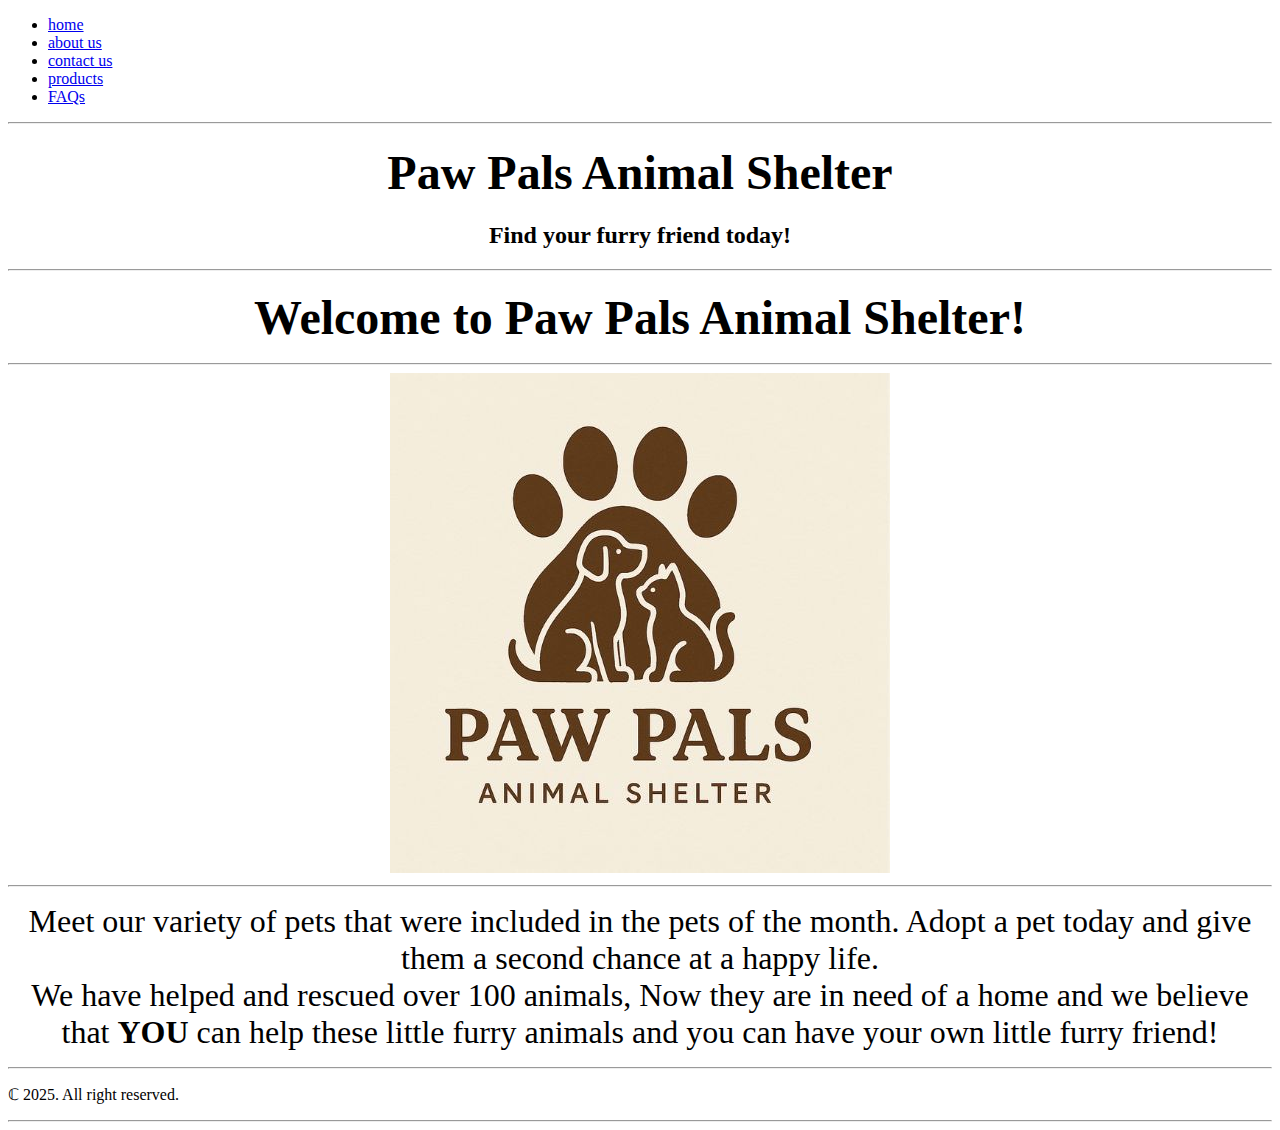
<file: index.html>
<!DOCTYPE html>
<html>
<head>
<title>home page</title>
</head>
<body>

<ul>
<li><a href="#">home</a></li> 
<li><a href="about.html">about us</a></li>
<li><a href="contact.html">contact us</a></li>
<li><a href="products.html">products</a></li>
<li><a href="FAQ.html">FAQs</a></li>
</ul>


<hr>

<center><h1><font size="16">  Paw Pals Animal Shelter</font></h1></center>
<center><h2>Find your furry friend today!</h2></center>
<hr>
<center><h3><font size="12"> Welcome to Paw Pals Animal Shelter!</font> </h></center>

<hr>

<center><img src="img/PAW PALS ANIMAL SHELTER LOGO.jpg" alt="Paw_Pals_Animal_Shelter_Logo" width="500" height="500"></center>

<hr>

<center><p><font size="6"> Meet our variety of pets that were included in the pets of the month.
     Adopt a pet today and give them a second chance at a happy life.<br>
We have helped and rescued over 100 animals, Now they are in need of a home 
and we believe that <b>YOU</b> can help these little furry animals and you can 
have your own little furry friend!  </font></p></center>


<hr>

<footer>
    <p>&Copf; 2025. All right reserved.
</p>
</footer>
<hr>
</body>

</html>
</file>
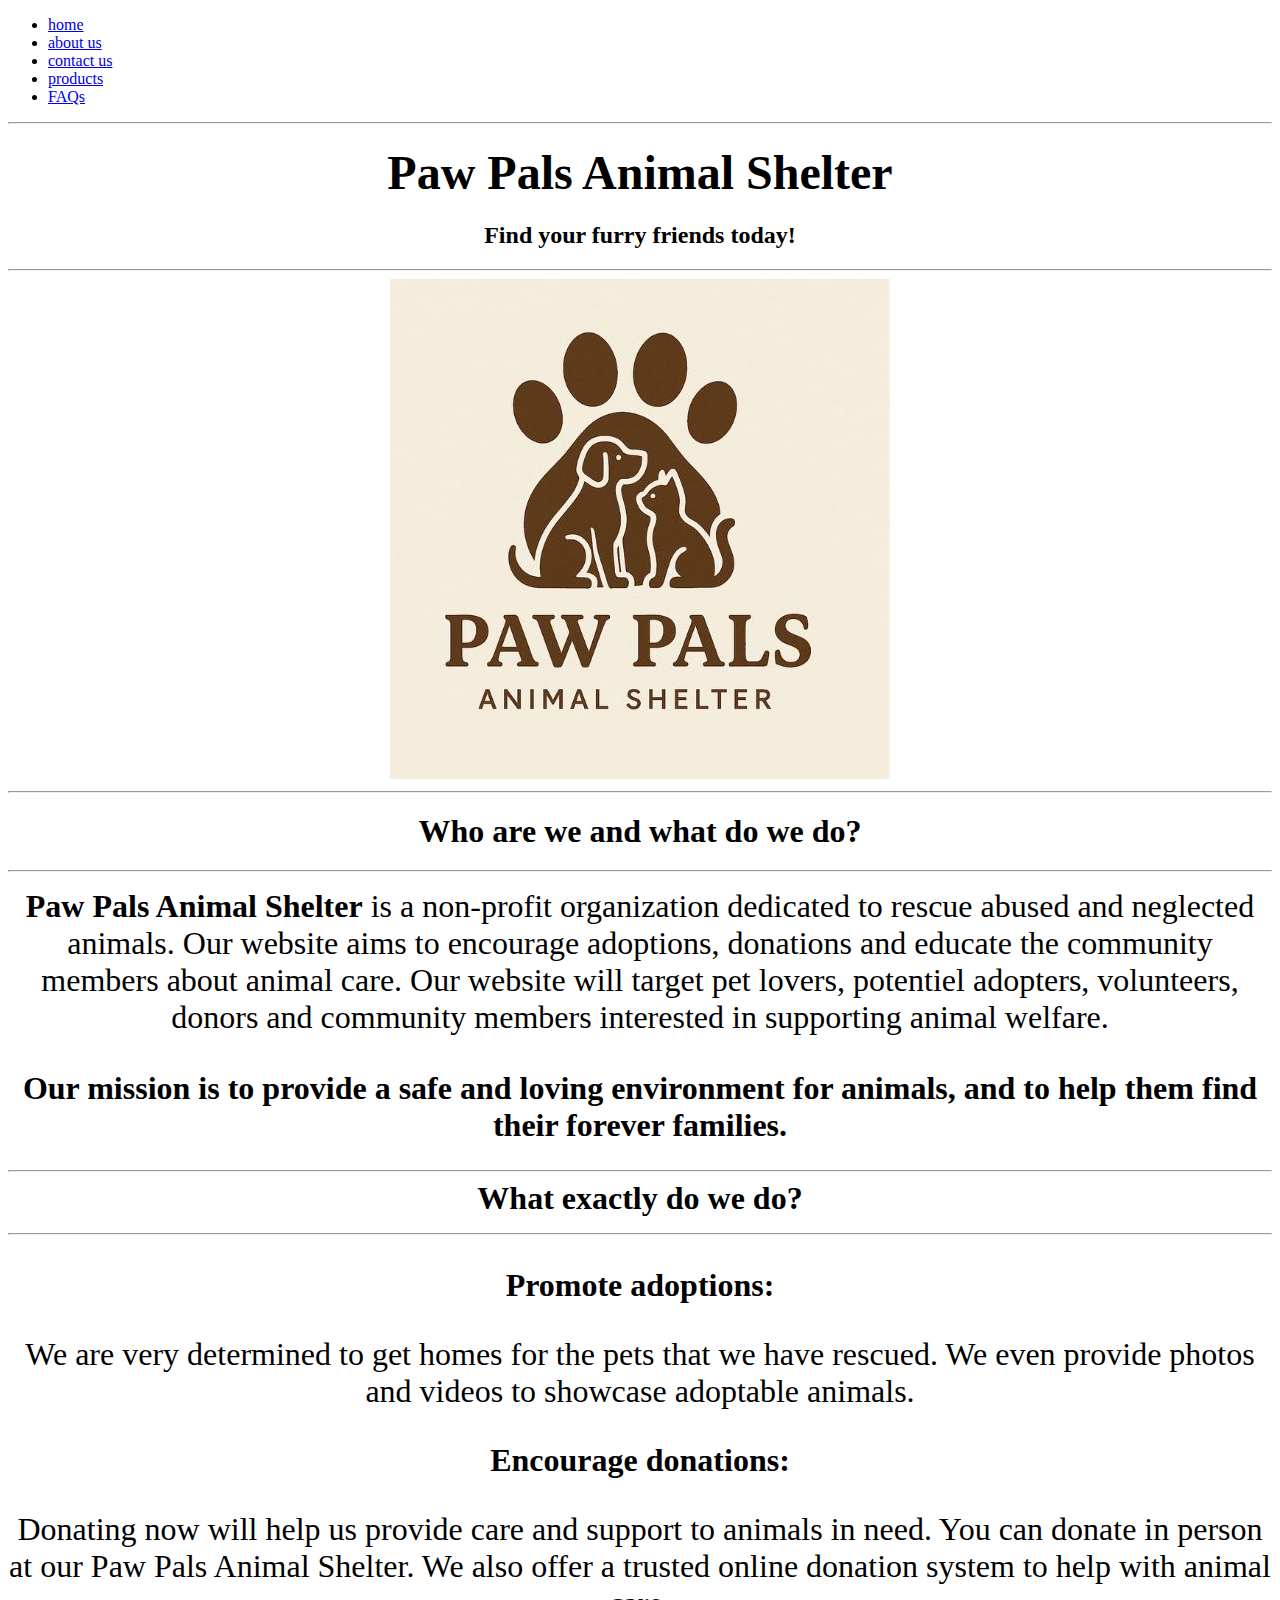
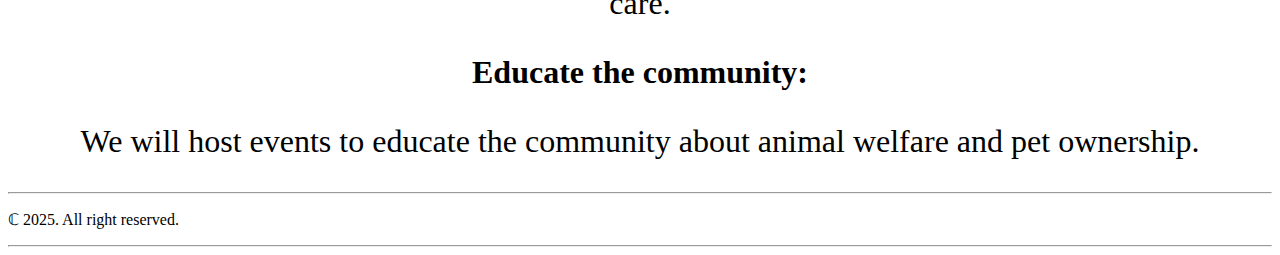
<file: about.html>
<!DOCTYPE html>
<html>
<head>
<title>about us page</title>
</head>
<body>

    <ul>
        <li><a href="index.html">home</a></li> 
        <li><a href="#">about us</a></li>
        <li><a href="contact.html">contact us</a></li>
        <li><a href="products.html">products</a></li>
        <li><a href="FAQ.html">FAQs</a></li>
        </ul>
<hr>

<center><h1><font size="16">  Paw Pals Animal Shelter</font></h1></center>
<center><h2>Find your furry friends today!</h2></center>
<hr>

<center><img src="img/PAW PALS ANIMAL SHELTER LOGO.jpg" alt="Paw_Pals_Animal_Shelter_Logo" width="500" height="500"></img></center>


<hr>
<center><h2><font size="6">Who are we and what do we do?</font></h2></center>
<hr>
<center><p><b><font size="6" >Paw Pals Animal Shelter</b> is a non-profit organization dedicated to rescue abused and neglected animals.
Our website aims to encourage adoptions, donations and educate the community members about animal care.
Our website will target pet lovers, potentiel adopters, volunteers, donors and community members interested in 
supporting animal welfare.</font></center></p>
<br>
<center><b><font size="6" > Our mission is to provide a safe and loving environment for animals, and to help them find their forever families.</font></center></b><br>
<hr>
<font size="6" ><center> <b> What exactly do we do?</b></center>
    <hr>
<center><ol></center>
<center><li><b>Promote adoptions:</b></li><p> We are very determined to get homes for the pets that we have rescued. We even provide photos and videos to showcase adoptable animals.</center></p>
<center><li><b>Encourage donations:</b></li><p> Donating now will help us provide care and support to animals in need. You can donate in person at our Paw Pals Animal Shelter. We also offer a trusted online donation system to help with animal care.</p></center>
<center><li><b>Educate the community:</b></li><p> We will host events to educate the community about animal welfare and pet ownership.</p></center>
<center></ol></center></font>
<p></p>

<hr>

<footer>
    <p>&Copf; 2025. All right reserved.
    </p>
</footer>
<hr>
</body>

</html>
</file>
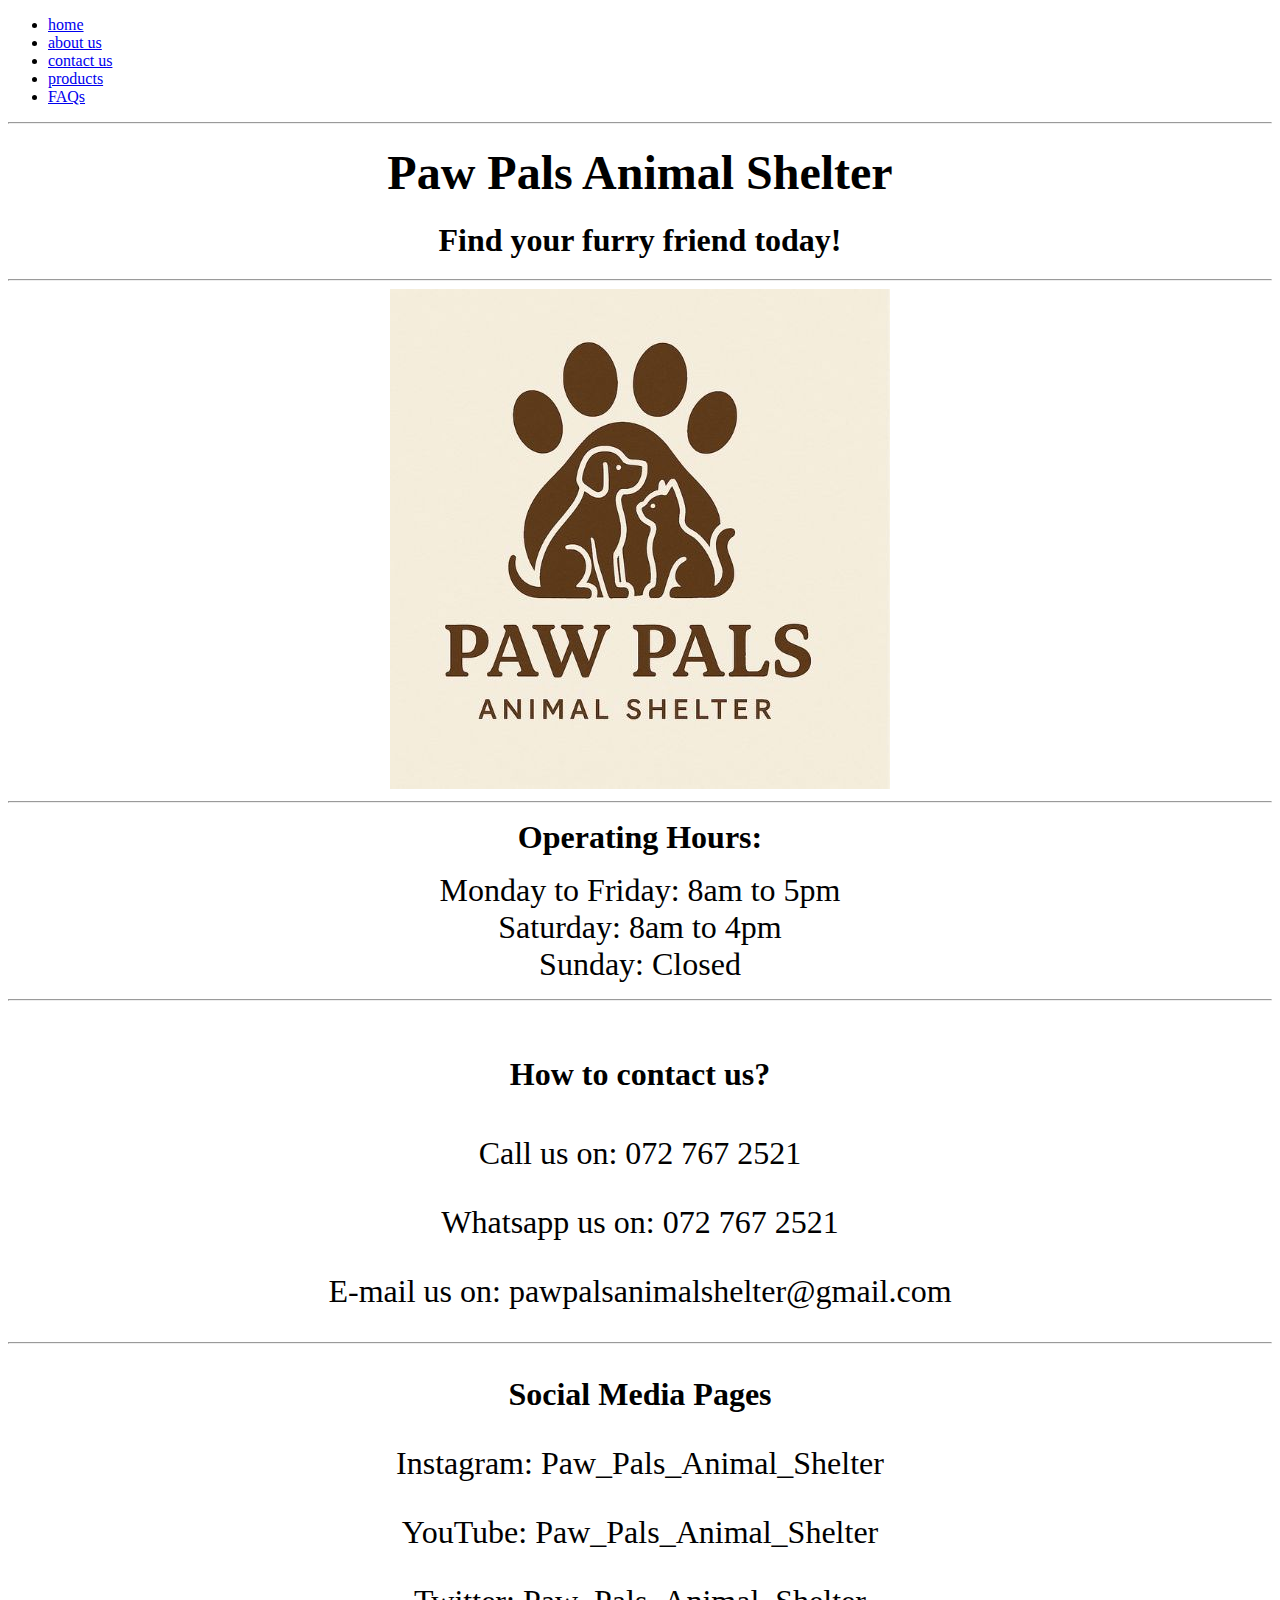
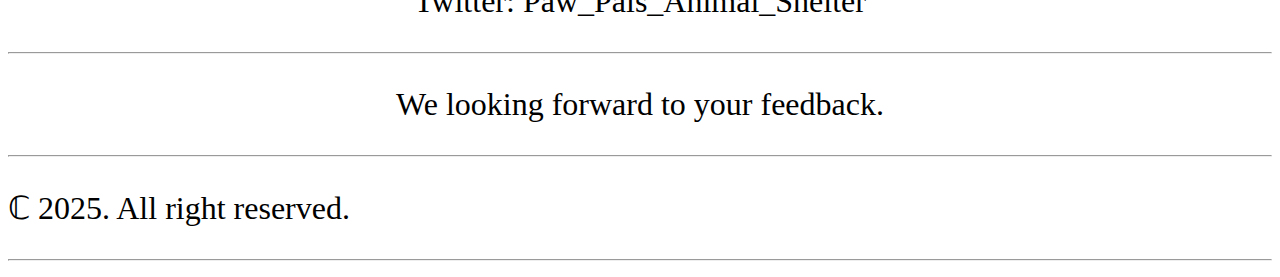
<file: contact.html>
<!DOCTYPE html>
<html>
<head>
 <title>contact us</title>   
</head>
<body>


<ul>
    <li><a href="index.html">home</a></li> 
    <li><a href="about.html">about us</a></li>
    <li><a href="#">contact us</a></li>
    <li><a href="products.html">products</a></li>
    <li><a href="FAQ.html">FAQs</a></li>
    </ul>
<hr>

<center><h1><font size="16">  Paw Pals Animal Shelter</font></h1></center>
<center><h2><font size="6">Find your furry friend today!</font></h2></center>

<hr>

<center><img src="img/PAW PALS ANIMAL SHELTER LOGO.jpg" alt="Paw_Pals_Animal_Shelter_Logo" width="500" height="500"></center>

<hr>

<center><p><font size="6">
    <b> Operating Hours:</b><br>
    <center><ul></center>
       <center></center><li>Monday to Friday: 8am to 5pm</li></center>
        <center><li>Saturday: 8am to 4pm</li></center>
        <center><li>Sunday: Closed</li></center>
    <center></ul></center>

<hr>
<center><h2><font size="6"><b>How to contact us?</b></font></h2></center>
<p><center><font size="6">Call us on: 072 767 2521</font></center></p>
<center><p>Whatsapp us on: 072 767 2521</p></center>
<center><p>E-mail us on: pawpalsanimalshelter@gmail.com</center></p>

<hr>

<center><p><b> Social Media Pages </b></p></center>
<center><p>Instagram: Paw_Pals_Animal_Shelter</p></center>
<center><p>YouTube: Paw_Pals_Animal_Shelter</p></center>
<center><p>Twitter: Paw_Pals_Animal_Shelter</p></center>

<hr>

<center><p> We looking forward to your feedback. </p></center>

<hr>

<footer>
    <p>&Copf; 2025. All right reserved.
    </p>
</footer>
<hr>

</body>
</html>
</file>
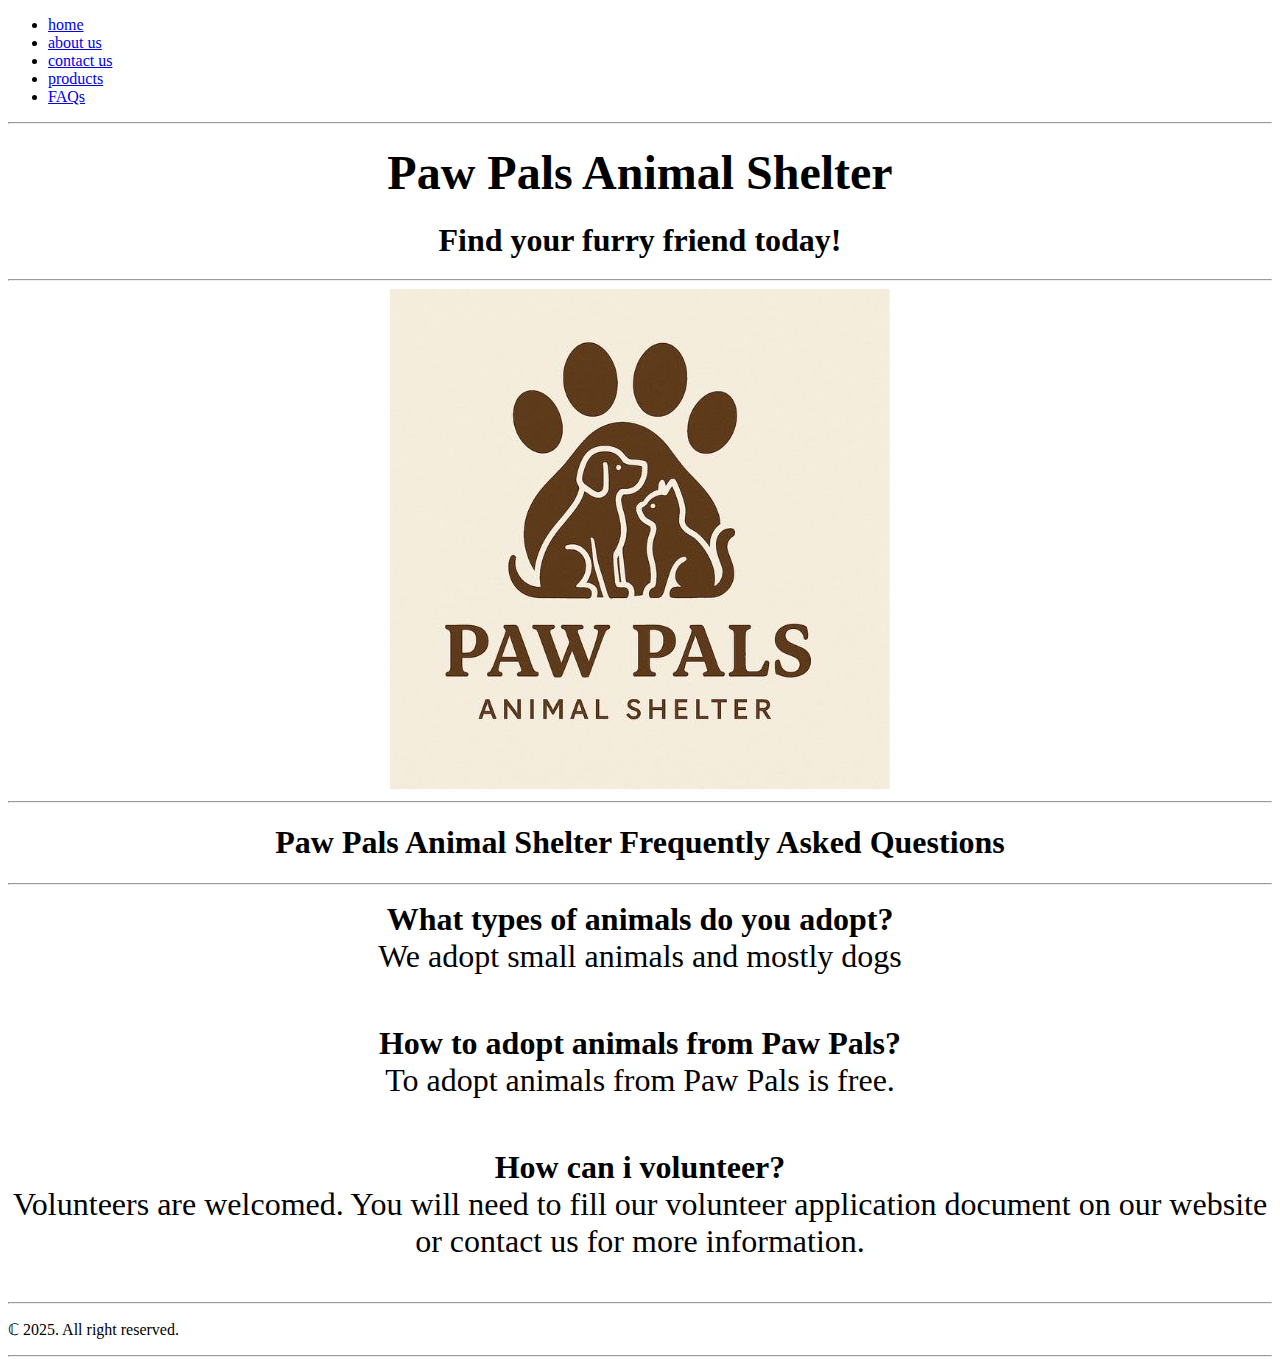
<file: FAQ.html>
<!DOCTYPE html>
<html>
<head>
<title>FAQ page</title>
</head>
<body>
    <ul>
        <li><a href="index.html">home</a></li> 
        <li><a href="about.html">about us</a></li>
        <li><a href="contact.html">contact us</a></li>
        <li><a href="products.html">products</a></li>
        <li><a href="#">FAQs</a></li>
        </ul>
<hr>

<center><h1><font size="16">  Paw Pals Animal Shelter</font></h1></center>
<center><h2><font size="6">Find your furry friend today!</font></h2></center>
<hr>

<center><img src="img/PAW PALS ANIMAL SHELTER LOGO.jpg" alt="Paw_Pals_Animal_Shelter_Logo" width="500" height="500"></center>
<hr>
<center><h1>Paw Pals Animal Shelter Frequently Asked Questions</h1>
<hr>

    <p><b><font size="6" >What  types of animals do you adopt?</b><br>
    We adopt small animals and mostly dogs</font></p><br>


    <p><b><font size="6" >How to adopt animals from Paw Pals?</b><br>
    To adopt animals from Paw Pals is free.</font></p><br>


    <p><b><font size="6" >How can i volunteer?</b><br>
    Volunteers are welcomed. You will need to fill our volunteer application document on our website or contact us for more information.</font></p><br>
<hr>
</center>
<footer>
    <p>&Copf; 2025. All right reserved.
    </p>
</footer>
<hr>
</body>
</html>
</file>
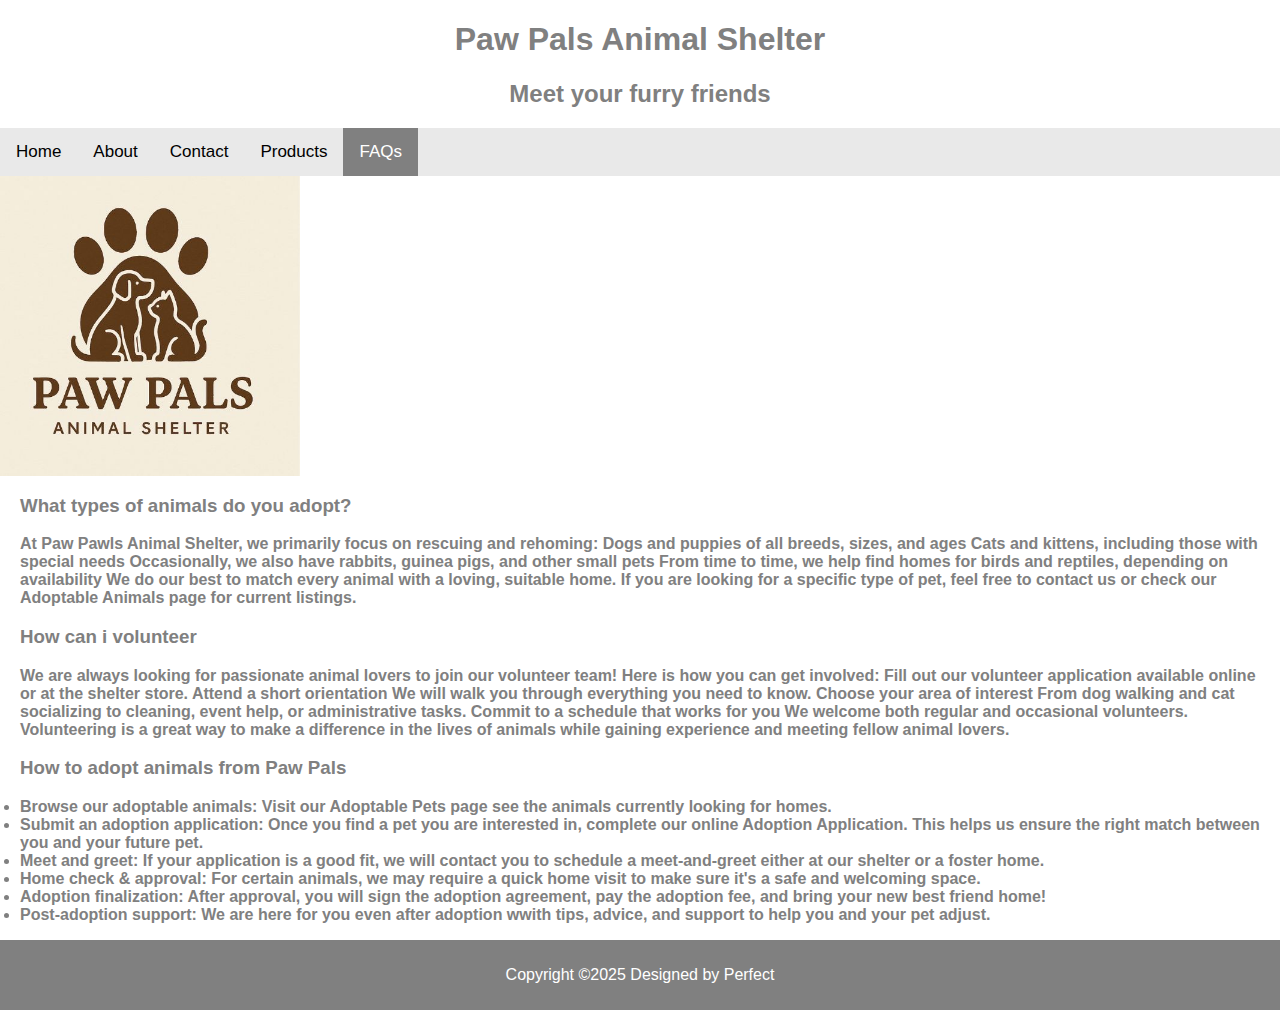
<file: faq.html>
<!DOCTYPE html>
<html lang="en">
<head>
    <meta charset="UTF-8">
    <meta name="viewport" content="width=device-width, initial-scale=1.0">
    <title>FAQs</title>
    <link rel="stylesheet" href="css/style.css">
    <link rel="stylesheet" href="css/style.css">
    <script src="script/script.js"></script>
</head>
<body>

    <h1>Paw Pals Animal Shelter</h1>
    <h2>Meet your furry friends</h2>

    <div class="topnav">
        <a href="#home">Home</a>
        <a href="#about">About</a>
        <a href="#contact">Contact</a>
        <a href="products.html">Products</a>
        <a  class="active" href="#">FAQs</a>

      </div>

    <img src="img/PAW PALS ANIMAL SHELTER LOGO.jpg" alt="Paw_Pals_Animal_Shelter_Logo" width="300" height="300">
    <main>
        <h3>What types of animals do you adopt?</h3>
        <p>At Paw Pawls Animal Shelter, we primarily focus on rescuing
         and rehoming: Dogs and puppies of all breeds, sizes, and ages
         Cats and kittens, including those with special needs Occasionally,
         we also have rabbits, guinea pigs, and other small pets From time
         to time, we help find homes for birds and reptiles, depending on
         availability We do our best to match every animal with a loving,
         suitable home. If you are looking for a specific type of pet,
         feel free to contact us or check our Adoptable Animals page for
         current listings.</p>

         <h3>How can i volunteer</h3>
         <p>We are always looking for passionate animal lovers to join our
             volunteer team! Here is how you can get involved: Fill out our
              volunteer application available online or at the shelter store.
             Attend a short orientation We will walk you through everything
             you need to know. Choose your area of interest From dog walking
             and cat socializing to cleaning, event help, or administrative tasks.
             Commit to a schedule that works for you We welcome both regular and
             occasional volunteers. Volunteering is a great way to make a
             difference in the lives of animals while gaining experience and
             meeting fellow animal lovers.</p>
            
        <h3>How to adopt animals from Paw Pals</h3>

        <p>
            <li>Browse our adoptable animals: Visit our Adoptable Pets page 
             see the animals currently looking for homes.</li>
            
            
            <li>Submit an adoption application: Once you find a pet you are
             interested in, complete our online Adoption Application. This
             helps us ensure the right match between you and your future pet.</li>
            
            
            <li>Meet and greet: If your application is a good fit, we will
                 contact you to schedule a meet-and-greet either at our shelter
                 or a foster home.</li>
            
            
            <li>Home check & approval: For certain animals, we may require a quick
             home visit to make sure it's a safe and welcoming space.</li>
            
            
            <li>Adoption finalization: After approval, you will sign the adoption
                 agreement, pay the adoption fee, and bring your new best friend home!</li>
            
            
            <li>Post-adoption support: We are here for you even after adoption wwith tips,
             advice, and support to help you and your pet adjust.</li>
            

        </p>


    </main>
  
    <footer>
        <p>Copyright &copy;2025 Designed by Perfect</p>
    </footer>

 
</body>
</html>
</file>
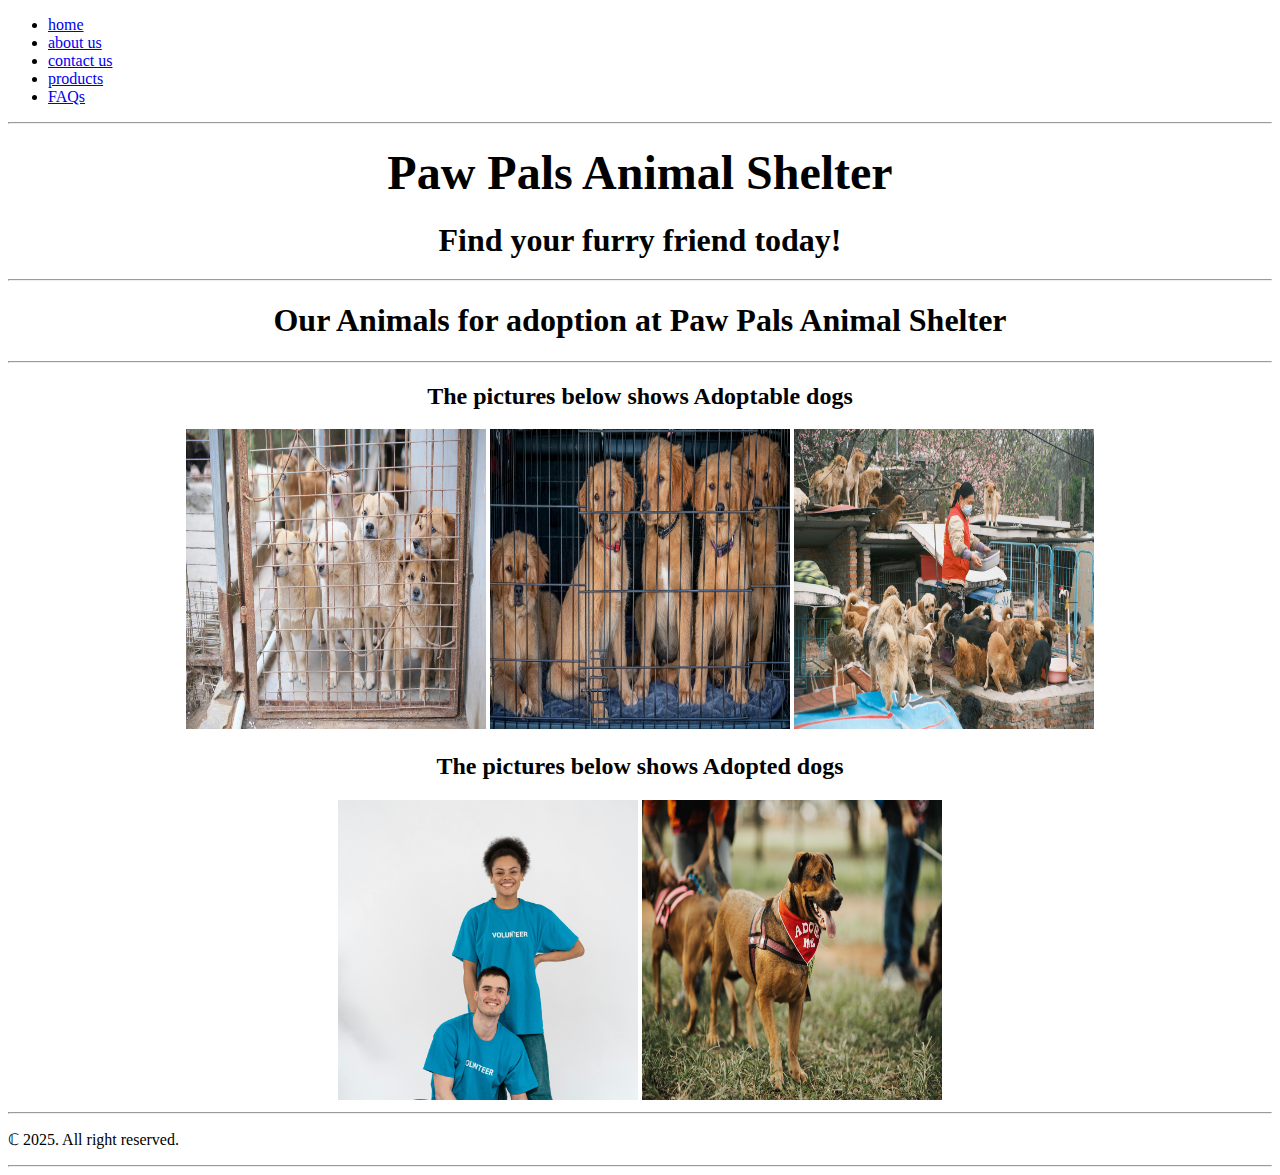
<file: products.html>
<!DOCTYPE html>
<html>
<head>
<title>products page</title>
</head>
<body>

    <ul>
        <li><a href="index.html">home</a></li> 
        <li><a href="about.html">about us</a></li>
        <li><a href="contact.html">contact us</a></li>
        <li><a href="#">products</a></li>
        <li><a href="FAQ.html">FAQs</a></li>
        </ul>
<hr>

<center><h1><font size="16">  Paw Pals Animal Shelter</font></h1></center>
<center><h2><font size="6">Find your furry friend today!</font></h2></center>

<hr>

<center><h1>Our Animals for adoption at Paw Pals Animal Shelter</h1></center>

<hr>
<center><h2>The pictures below shows Adoptable dogs</h2>
<img src="img/dogsincageinshelter.jpg" alt="dogsincageinshelter" width="300" height="300"> 
<img src="img/dogsinanimalshelter.jpg" alt="dogsinanimalshelter" width="300" height="300">
<img src="img/womanfeedingdogsinshelter.jpg" alt="womanfeedingdogsinshelter" width="300" height="300">
<br>
<h2>The pictures below shows Adopted dogs</h2>
<img src="img/manandwomanwiththeirdog.jpg" alt="manandwomanwiththeirdog" width="300" height="300">
<img src="img/dogswiththeirownersinapark.jpg" alt="dogswiththeirownersinapark" width="300" height="300"></center>

<hr>

<footer>
    <p>&Copf; 2025. All right reserved.
    </p>
</footer>
<hr>

</body>

</html>
</file>
<file: css/style.css>
/* This is the stylesheet of the website's body */
body{
    margin: 0px;
}
/* this is the main stylesheet */
main{
    margin-left: 20px;
    margin-right: 20px;
    color: grey;
    font-weight: bold;
}
/* This styles the headings */
h1{
    text-align: center;
    color: grey;
}
h2{
    text-align: center;
    color: grey;
}
* {box-sizing: border-box;}

body {
  margin: 0;
  font-family: Arial, Helvetica, sans-serif;
}
/* This is the footer style that gives is its properties */
footer{
    background-color: grey;
    padding: 10px;
    margin: 0px;
    display: block;
    text-align: center;
    color: white;
}
/* This is the code that styles the form on the website */
.adoption-form{
    position: absolute;
    top: 50%;
    left: 50%;
    width: 350px;
    transform: translate(10%, 10%);
    color: grey;
    margin: 0px;
    padding: 15px;
}
.adoption-form h1{
    font-size: 40px;
    text-align: center;
    text-transform: uppercase;
    margin: 50px 0px;
    padding-bottom: 15px;
}
.adoption-form p{
    font-size: 20px;
    margin: 15px 0;
}
body {
    font-family: Verdana, sans-serif;
    margin: 0;
  }
  
  * {
    box-sizing: border-box;
  }
  
  .row > .column {
    padding: 0 8px;
  }
  
  .row:after {
    content: "";
    display: table;
    clear: both;
  }
  
  .column {
    float: left;
    width: 25%;
  }
  
  /* The Modal (background) */
  .modal {
    display: none;
    position: fixed;
    z-index: 1;
    padding-top: 100px;
    left: 0;
    top: 0;
    width: 100%;
    height: 100%;
    overflow: auto;
    background-color: grey;
  }
  
  /* Modal Content */
  .modal-content {
    position: relative;
    background-color: #fefefe;
    margin: auto;
    padding: 0;
    width: 90%;
    max-width: 1200px;
  }
  
  /* The Close Button */
  .close {
    color: white;
    position: absolute;
    top: 10px;
    right: 25px;
    font-size: 35px;
    font-weight: bold;
  }
  
  .close:hover,
  .close:focus {
    color: #999;
    text-decoration: none;
    cursor: pointer;
  }
  
  .mySlides {
    display: none;
  }
  
  .cursor {
    cursor: pointer;
  }
  
  /* Next & previous buttons */
  .prev,
  .next {
    cursor: pointer;
    position: absolute;
    top: 50%;
    width: auto;
    padding: 16px;
    margin-top: -50px;
    color: white;
    font-weight: bold;
    font-size: 20px;
    transition: 0.6s ease;
    border-radius: 0 3px 3px 0;
    user-select: none;
    -webkit-user-select: none;
  }
  
  /* Position the "next button" to the right */
  .next {
    right: 0;
    border-radius: 3px 0 0 3px;
  }
  
  /* On hover, add a black background color with a little bit see-through */
  .prev:hover,
  .next:hover {
    background-color: blue;
  }
  
  /* Number text (1/3 etc) */
  .numbertext {
    color: #f2f2f2;
    font-size: 12px;
    padding: 8px 12px;
    position: absolute;
    top: 0;
  }
  
  img {
    margin-bottom: -4px;
  }
  
  .caption-container {
    text-align: center;
    background-color: black;
    padding: 2px 16px;
    color: white;
  }
  
  .demo {
    opacity: 0.6;
  }
  
  .active,
  .demo:hover {
    opacity: 1;
  }
  
  img.hover-shadow {
    transition: 0.3s;
  }
  
  .hover-shadow:hover {
    box-shadow: 0 4px 8px 0 rgba(0, 0, 0, 0.2), 0 6px 20px 0 rgba(0, 0, 0, 0.19);
  }
#form {
    width: 100%;
    margin: 20vh auto 0 auto;
    padding: 20px;
    background-color: gray;
    border-radius: 4px;
    font-size: 12px;
}
#form h1 {
    color: white;
    text-align: center;
}
#form button {
    padding: 10px;
    margin-top: 10px;
    width: 100%;
    color: grey;
    background-color: white;
    border: none;
    border-radius: 4px;
}
.input-control {
    display: flex;
    flex-direction: column;
}
.input-control input {
    border: 2px solid white;
    border-radius: 4px;
    display: block;
    padding: 10px;
    width: 100%; 
}
/* Style the search box inside the navigation bar */
.topnav input[type=text] {
  float: right;
  padding: 60px;
  border: none;
  margin-top: 80px;
  margin-right: 70px;
  font-size: 17px;
}

/* When the screen is less than 600px wide, stack the links and the search field vertically instead of horizontally */
@media screen and (max-width: 600px) {
  .topnav a, .topnav input[type=text] {
    float: none;
    display: block;
    text-align: left;
    width: 100%;
    margin: 0;
    padding: 14px;
  }
  .topnav input[type=text] {
    border: 100px solid #ccc;
  }
}
* {box-sizing: border-box;}

body {
  margin: 0;
  font-family: Arial, Helvetica, sans-serif;
}
/* This is the navigation code with its propeties */
.topnav {
  overflow: hidden;
  background-color: #e9e9e9;
}

.topnav a {
  float: left;
  display: block;
  color: black;
  text-align: center;
  padding: 14px 16px;
  text-decoration: none;
  font-size: 17px;
}

.topnav a:hover {
  background-color: #ddd;
  color: black;
}

.topnav a.active {
  background-color: gray;
  color: white;
}

.topnav .search-container {
  float: right;
}

.topnav input[type=text] {
  padding: 6px;
  margin-top: 8px;
  font-size: 17px;
  border: none;
}

.topnav .search-container button {
  float: right;
  padding: 6px 10px;
  margin-top: 8px;
  margin-right: 16px;
  background: #ddd;
  font-size: 17px;
  border: none;
  cursor: pointer;
}

.topnav .search-container button:hover {
  background: #ccc;
}

@media screen and (max-width: 600px) {
  .topnav .search-container {
    float: none;
  }
  .topnav a, .topnav input[type=text], .topnav .search-container button {
    float: none;
    display: block;
    text-align: left;
    width: 100%;
    margin: 0;
    padding: 14px;
  }
  .topnav input[type=text] {
    border: 1px solid #ccc;  
  }
}
</file>
